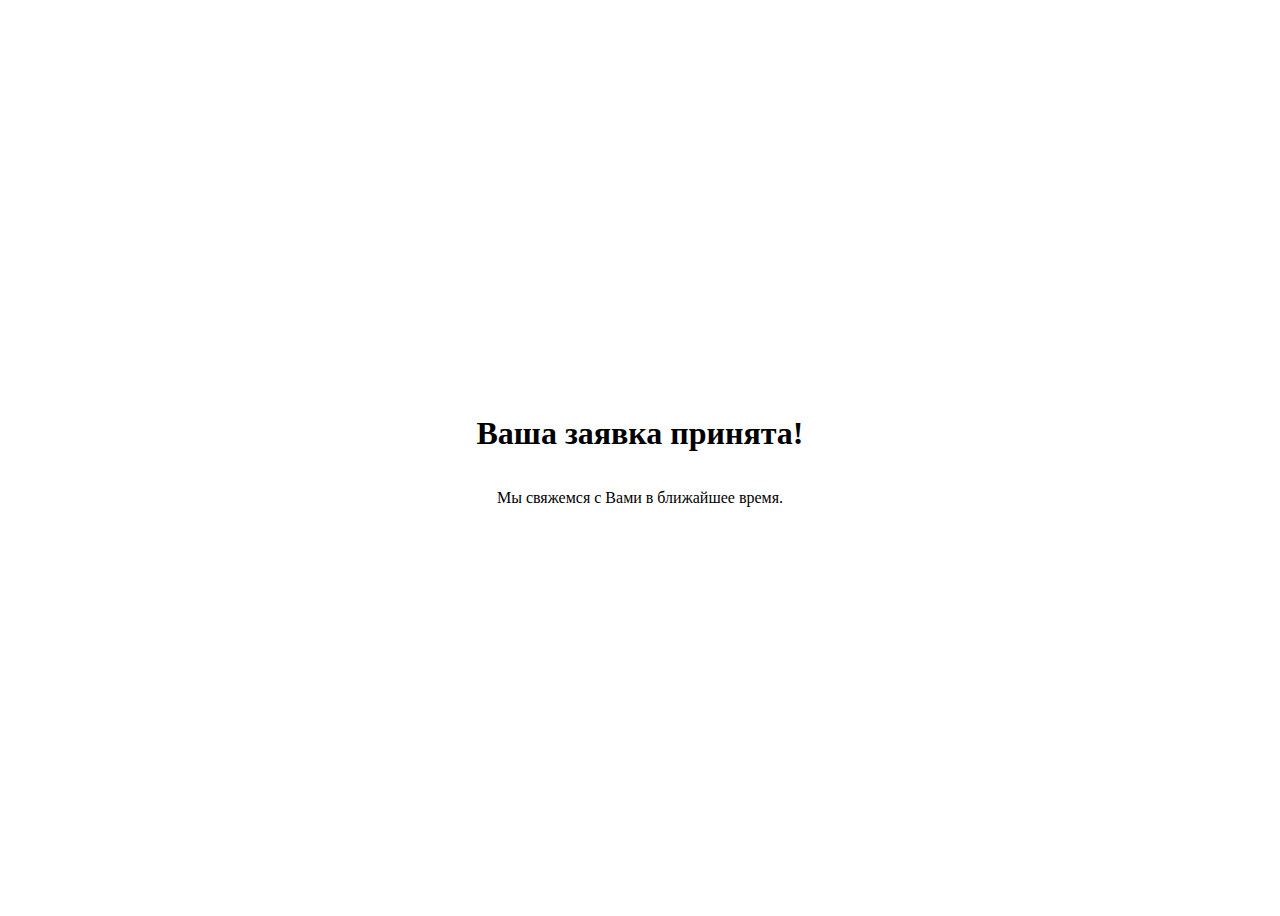
<file: thanks.html>
<!DOCTYPE html>
<html lang="en">
<head>
    <meta charset="UTF-8">
    <title>Ваша заявка принята | Сorvus team</title>
</head>
<body>
    <section class="thanks" style="display: flex; height: 100vh; align-items: center; justify-content: center; flex-direction: column;">
        <h1>Ваша заявка принята!</h1>
        <p>Мы свяжемся с Вами в ближайшее время.</p>
    </section>
</body>
</html>
</file>
